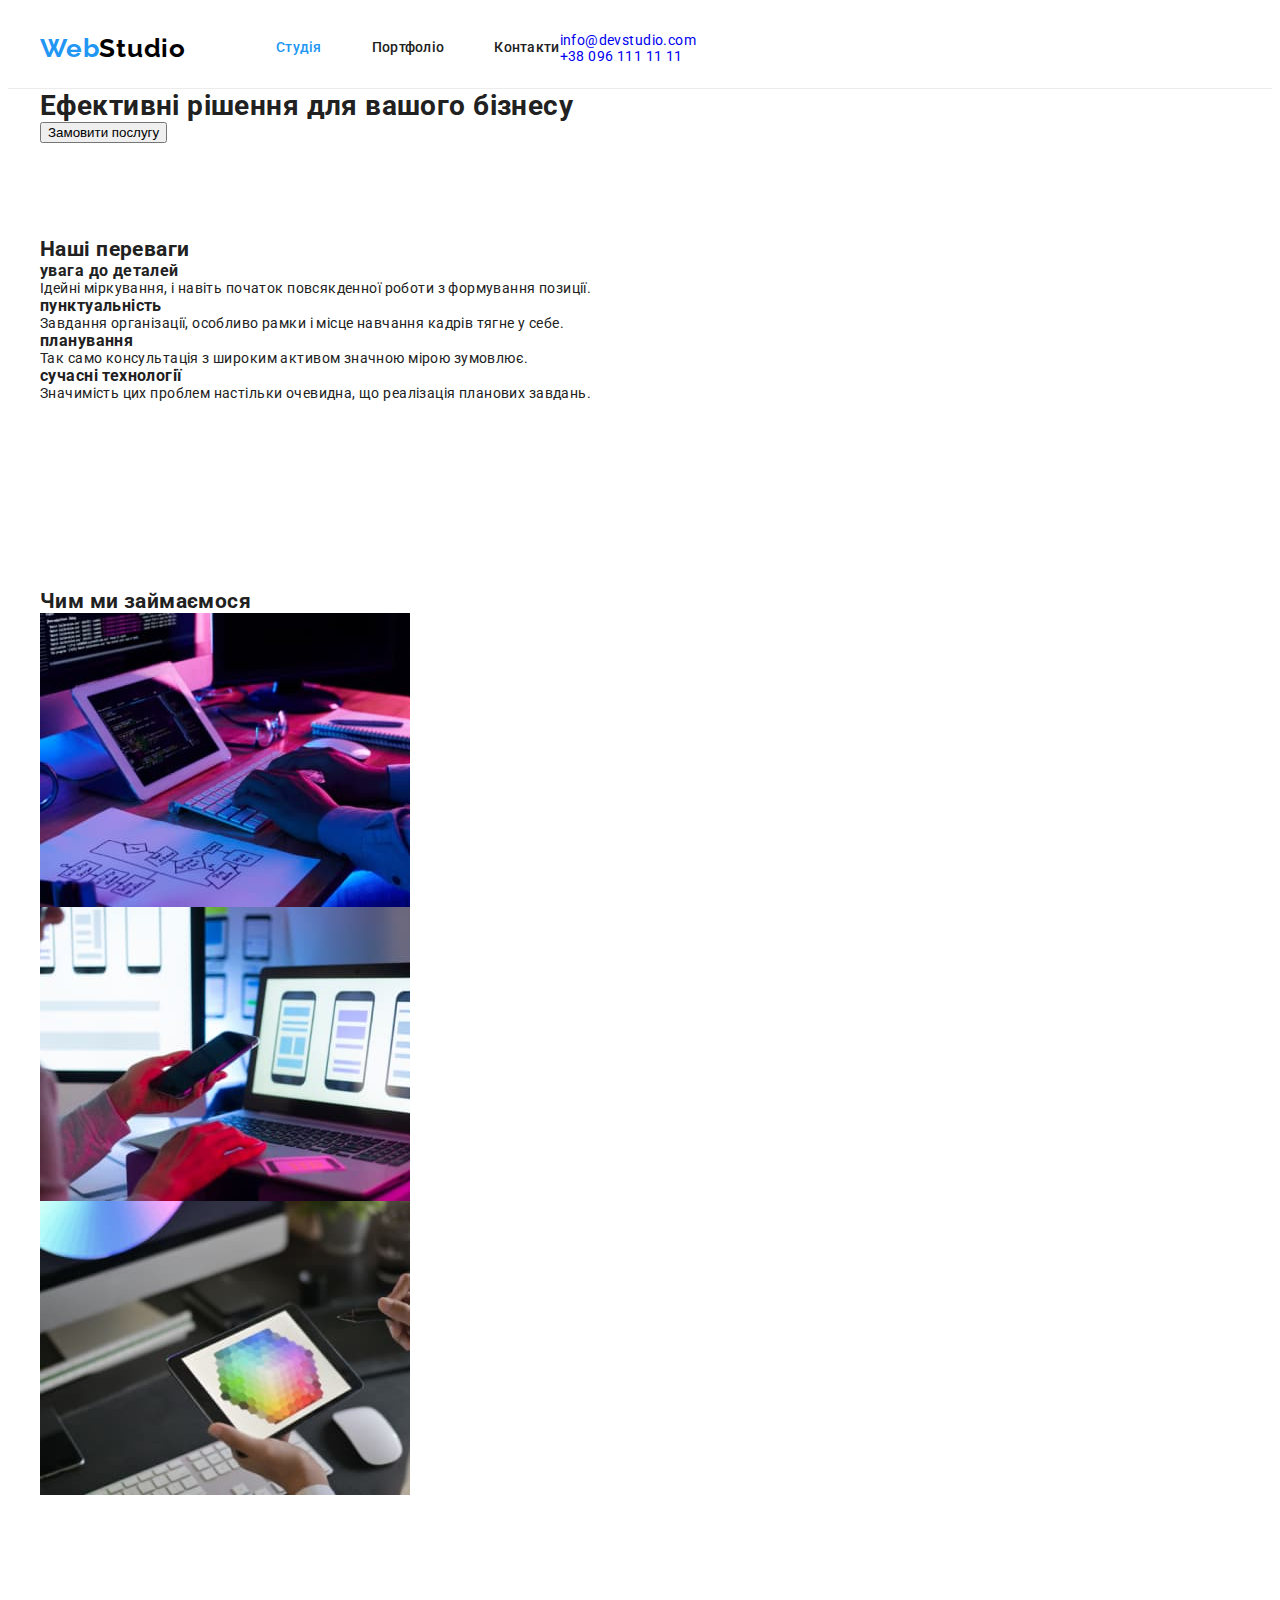
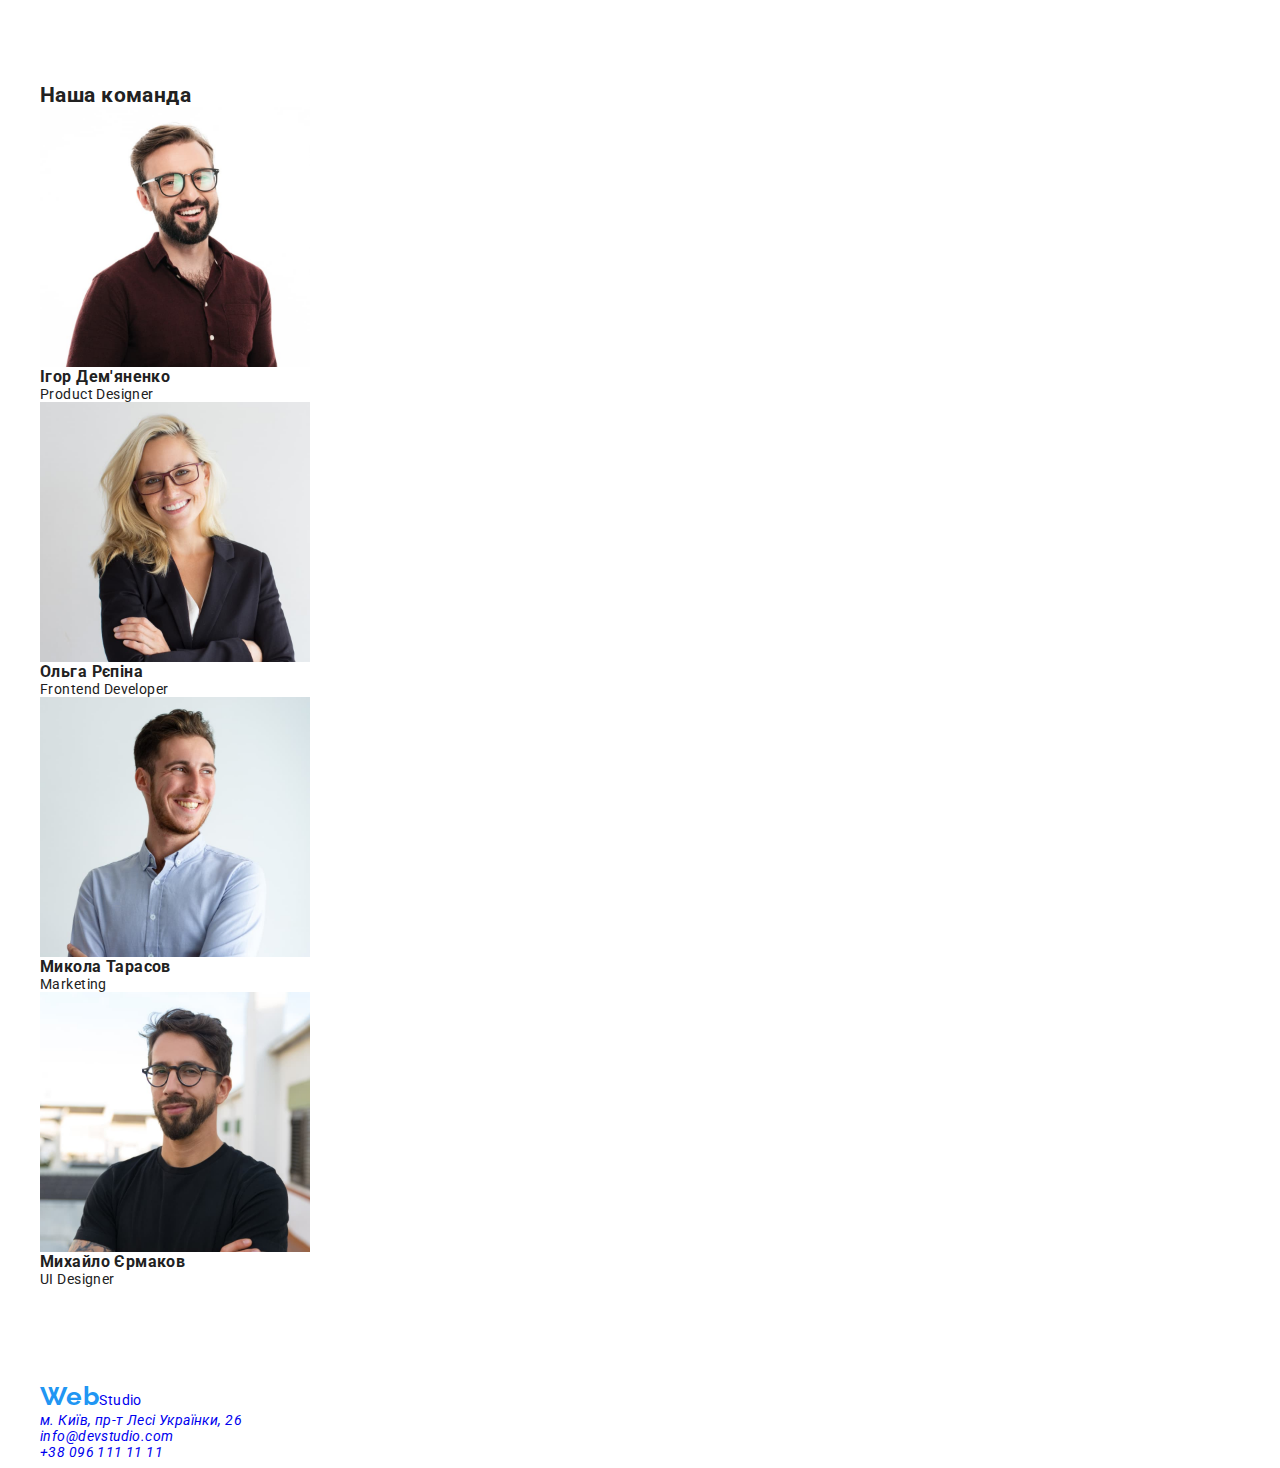
<file: index.html>
<!DOCTYPE html>
<html lang="uk">
  <head>
    <meta charset="UTF-8" />
    <meta http-equiv="X-UA-Compatible" content="IE=edge" />
    <meta name="viewport" content="width=device-width, initial-scale=1.0" />
    <title>My home work</title>
    <link
      rel="stylesheet"
      href="https://cdnjs.cloudflare.com/ajax/libs/modern-normalize/1.1.0/modern-normalize.min.css"
      integrity="sha512-wpPYUAdjBVSE4KJnH1VR1HeZfpl1ub8YT/NKx4PuQ5NmX2tKuGu6U/JRp5y+Y8XG2tV+wKQpNHVUX03MfMFn9Q=="
      crossorigin="anonymous"
      referrerpolicy="no-referrer"
    />
    <link rel="stylesheet" href="./css/style.css" />
    <link rel="preconnect" href="https://fonts.googleapis.com" />
    <link rel="preconnect" href="https://fonts.gstatic.com" crossorigin />
    <link
      href="https://fonts.googleapis.com/css2?family=Raleway:wght@700&family=Roboto:wght@400;500;700;900&display=swap"
      rel="stylesheet"
    />
  </head>
  <body>
    <!-- Хедер -->
    <header class="heder-section">
      <div class="container main-nav">
        <nav class="header-nav">
          <a class="logo-header link" href="./index.html"
            ><span class="logo-web">Web</span>Studio</a
          >
          <ul class="list site-nav">
            <li class="item"><a class="link nav-link current" href="./index.html">Студія</a></li>
            <li class="item"><a class="link nav-link" href="./portfolio.html">Портфоліо</a></li>
            <li class="item"><a class="link nav-link" href="">Контакти</a></li>
          </ul>
        </nav>
        <ul class="list contact">
          <li class="contact-item">
            <a class="link header-email" href="mailto:info@devstudio.com">info@devstudio.com</a>
          </li>
          <li class="contact-item">
            <a class="link header-tel" href="tel:+380961111111">+38 096 111 11 11</a>
          </li>
        </ul>
      </div>
    </header>

    <!-- мєін -->
    <main>
      <!-- Герой -->
      <section class="hero">
        <div class="container">
          <h1 class="hero-title">Ефективні рішення для вашого бізнесу</h1>
          <button class="button-hero" type="button">Замовити послугу</button>
        </div>
      </section>

      <!-- Наші переваги -->
      <section class="section">
        <div class="container">
          <h2 class="visually-hidden">Наші переваги</h2>
          <ul class="list list-benefits">
            <li>
              <h3 class="title">увага до деталей</h3>
              <p class="text">
                Ідейні міркування, і навіть початок повсякденної роботи з формування позиції.
              </p>
            </li>
            <li>
              <h3 class="title">пунктуальність</h3>
              <p class="text">
                Завдання організації, особливо рамки і місце навчання кадрів тягне у себе.
              </p>
            </li>
            <li>
              <h3 class="title">планування</h3>
              <p class="text">Так само консультація з широким активом значною мірою зумовлює.</p>
            </li>
            <li>
              <h3 class="title">сучасні технології</h3>
              <p class="text">
                Значимість цих проблем настільки очевидна, що реалізація планових завдань.
              </p>
            </li>
          </ul>
        </div>
      </section>
      <!-- Чим ми займаємося -->
      <section class="section no-puding-top">
        <div class="container">
          <h2 class="sention-title">Чим ми займаємося</h2>
          <ul class="list our-work">
            <li>
              <img src="./images/img-printing.jpg" alt="набір тексту" width="370" />
            </li>

            <li>
              <img src="./images/img-mob.jpg" alt="адаптація до мобільних пристроїв" width="370" />
            </li>

            <li>
              <img
                src="./images/img-colors.jpg"
                alt="гнучкий підбір кольорової палітри"
                width="370"
              />
            </li>
          </ul>
        </div>
      </section>
      <!-- Наша команда -->
      <section class="section-our-team section">
        <div class="container">
          <h2 class="sention-title">Наша команда</h2>
          <ul class="list team-container">
            <li class="card">
              <img src="./images/team-card1.jpg" alt="фото Дем'яненко" width="270" />
              <div class="card-subtitle">
                <h3 class="title-card">Ігор Дем'яненко</h3>
                <p class="text-card" lang="en">Product Designer</p>
              </div>
            </li>

            <li class="card">
              <img src="./images/card2.jpg" alt="фото Рєпіна" width="270" />
              <div class="card-subtitle">
                <h3 class="title-card">Ольга Рєпіна</h3>
                <p class="text-card">Frontend Developer</p>
              </div>
            </li>

            <li class="card">
              <img src="./images/card3.jpg" alt="фото Тарасов" width="270" />
              <div class="card-subtitle">
                <h3 class="title-card">Микола Тарасов</h3>
                <p class="text-card">Marketing</p>
              </div>
            </li>

            <li class="card">
              <img src="./images/card4.jpg" alt="фото Єрмаков" width="270" />
              <div class="card-subtitle">
                <h3 class="title-card">Михайло Єрмаков</h3>
                <p class="text-card">UI Designer</p>
              </div>
            </li>
          </ul>
        </div>
      </section>
    </main>
    <!-- Футер -->
    <footer class="footer">
      <div class="container">
        <a class="logo-footer link" href="./index.html"><span class="logo-web">Web</span>Studio</a>

        <address class="adress">
          <ul class="list">
            <li class="adress-item">
              <a
                class="fiz-adress link"
                href="https://goo.gl/maps/s4aSejZRAGrqeDKE9"
                target="_blank"
                rel="noreferrer noopener"
                >м. Київ, пр-т Лесі Українки, 26</a
              >
            </li>
            <li class="adress-item">
              <a class="footer-mail-phoneess link" href="mailto:info@devstudio.com"
                >info@devstudio.com</a
              >
            </li>
            <li class="adress-item">
              <a class="footer-mail-phoneess link" href="tel:+380961111111">+38 096 111 11 11</a>
            </li>
          </ul>
        </address>
      </div>
    </footer>
  </body>
</html>
</file>
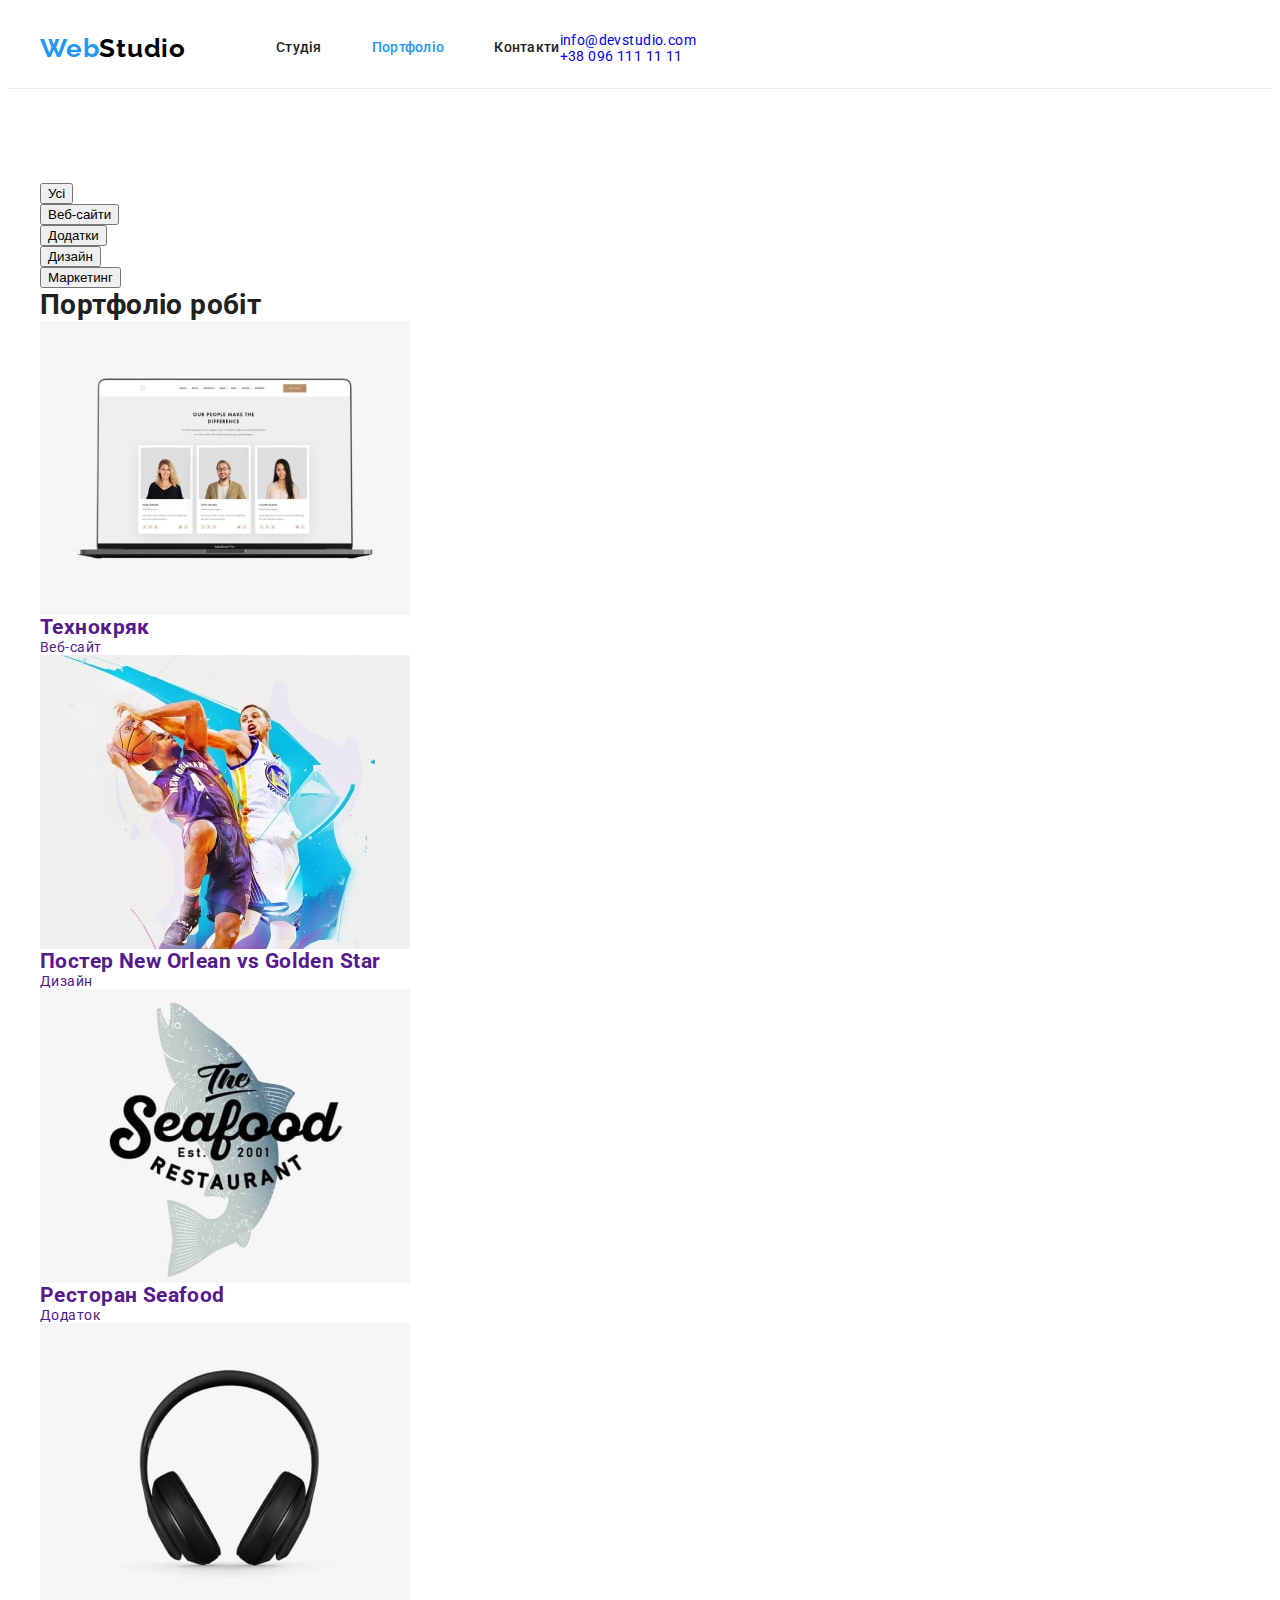
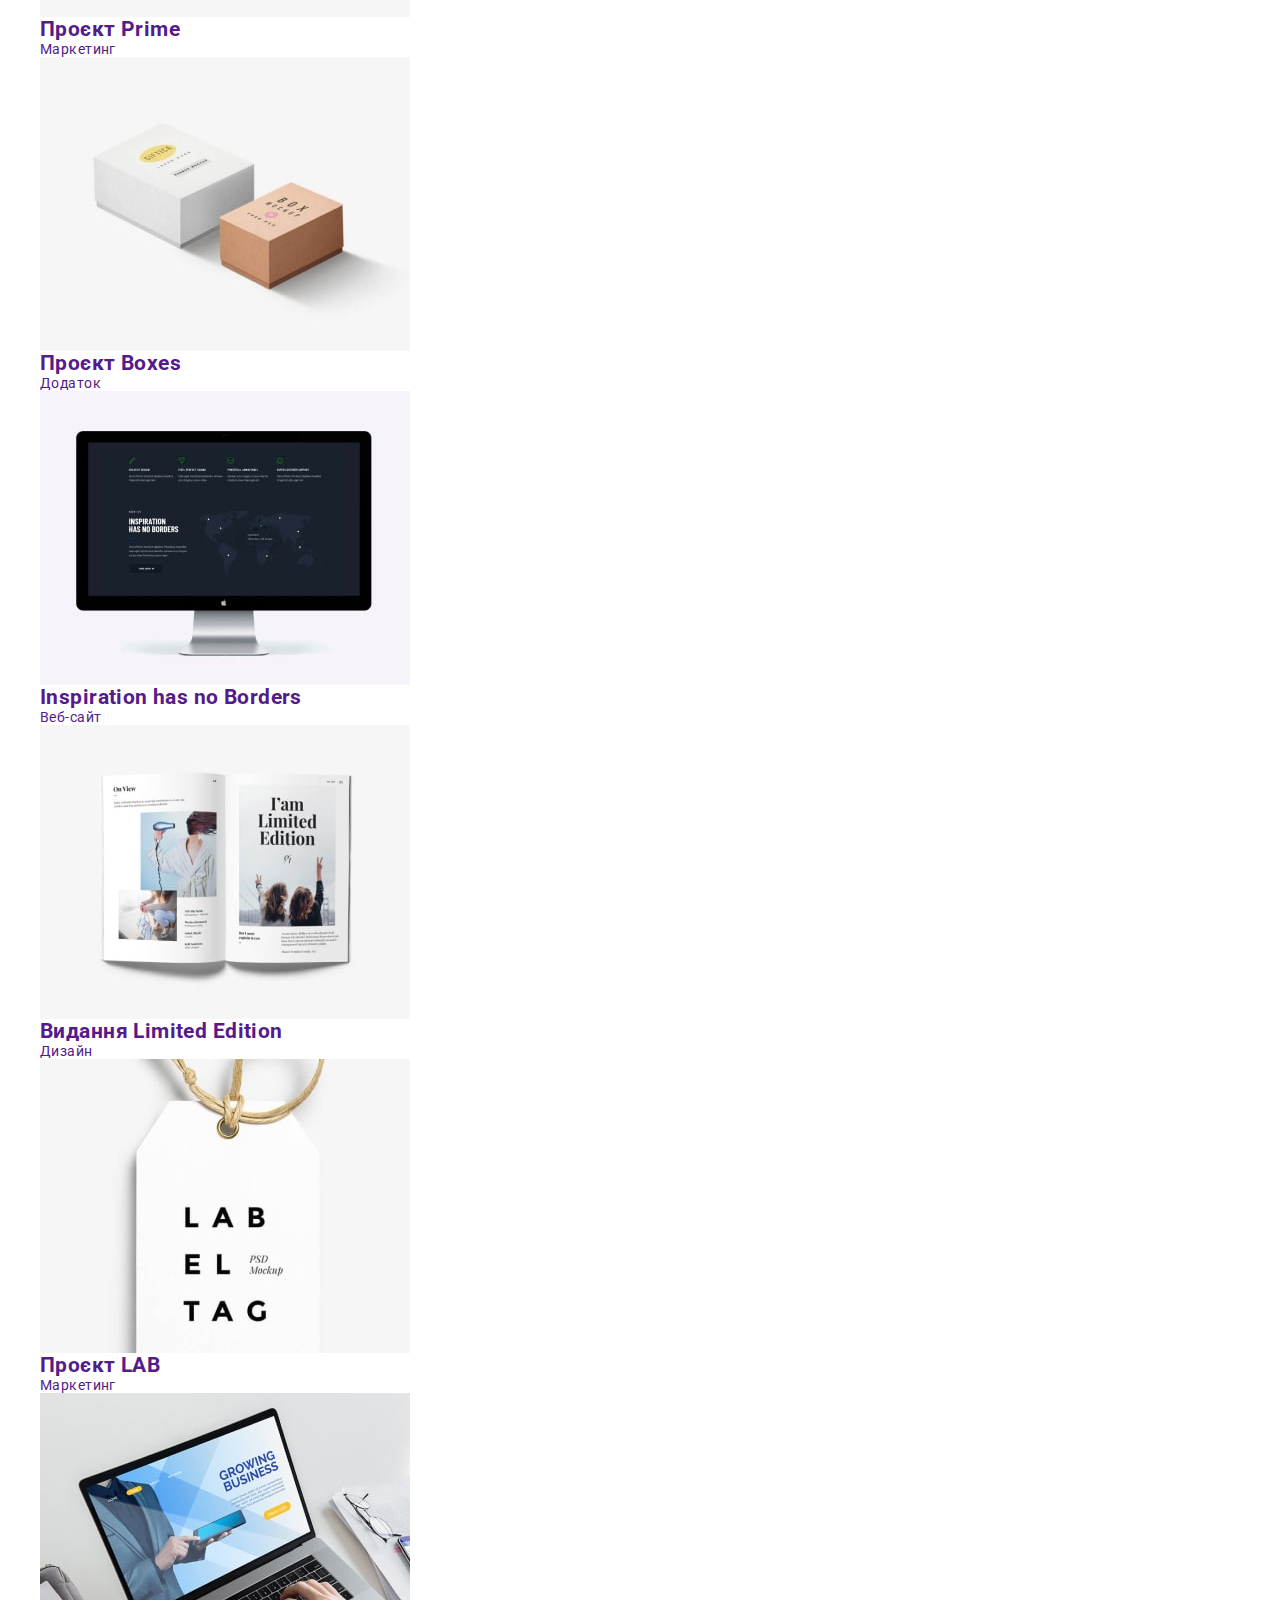
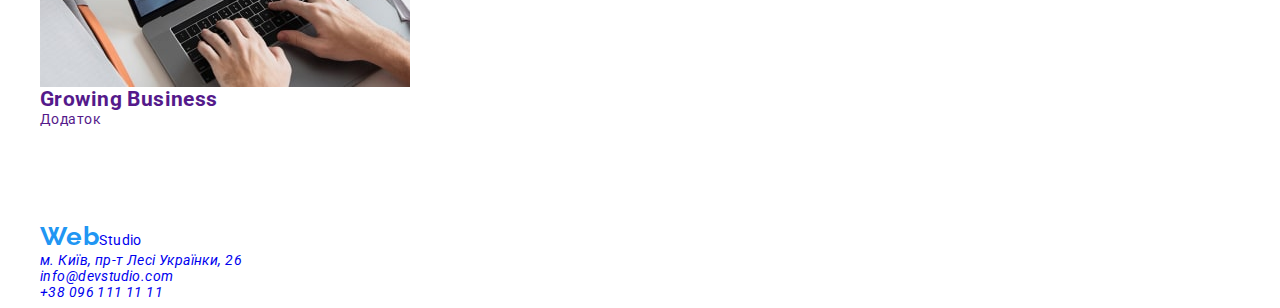
<file: portfolio.html>
<!DOCTYPE html>
<html lang="uk">
  <head>
    <meta charset="UTF-8" />
    <meta http-equiv="X-UA-Compatible" content="IE=edge" />
    <meta name="viewport" content="width=device-width, initial-scale=1.0" />
    <title>My home work</title>
    <link
      rel="stylesheet"
      href="https://cdnjs.cloudflare.com/ajax/libs/modern-normalize/1.1.0/modern-normalize.min.css"
      integrity="sha512-wpPYUAdjBVSE4KJnH1VR1HeZfpl1ub8YT/NKx4PuQ5NmX2tKuGu6U/JRp5y+Y8XG2tV+wKQpNHVUX03MfMFn9Q=="
      crossorigin="anonymous"
      referrerpolicy="no-referrer"
    />
    <link rel="stylesheet" href="./css/style.css" />
    <link rel="preconnect" href="https://fonts.googleapis.com" />
    <link rel="preconnect" href="https://fonts.gstatic.com" crossorigin />
    <link
      href="https://fonts.googleapis.com/css2?family=Raleway:wght@700&family=Roboto:wght@400;500;700;900&display=swap"
      rel="stylesheet"
    />
  </head>
  <body>
    <!-- Хедер -->
    <header class="heder-section">
      <div class="container main-nav">
        <nav class="header-nav">
          <a class="logo-header link" href="./index.html"
            ><span class="logo-web">Web</span>Studio</a
          >
          <ul class="list site-nav">
            <li class="item"><a class="link nav-link" href="./index.html">Студія</a></li>
            <li class="item">
              <a class="link nav-link current" href="./portfolio.html">Портфоліо</a>
            </li>
            <li class="item"><a class="link nav-link" href="">Контакти</a></li>
          </ul>
        </nav>
        <ul class="list contact">
          <li class="contact-item">
            <a class="link header-email" href="mailto:info@devstudio.com">info@devstudio.com</a>
          </li>
          <li class="contact-item">
            <a class="link header-tel" href="tel:+380961111111">+38 096 111 11 11</a>
          </li>
        </ul>
      </div>
    </header>

    <!-- мєін -->
    <main>
      <section class="section">
        <div class="container">
          <!-- фільтр із кнопок -->
          <ul class="list btn-container">
            <li><button class="button-filter" type="button">Усі</button></li>
            <li><button class="button-filter" type="button">Веб-сайти</button></li>
            <li><button class="button-filter" type="button">Додатки</button></li>
            <li><button class="button-filter" type="button">Дизайн</button></li>
            <li><button class="button-filter" type="button">Маркетинг</button></li>
          </ul>

          <h1 class="visually-hidden">Портфоліо робіт</h1>

          <ul class="list net">
            <li class="net-item">
              <a class="link" href=""
                ><img class="picture-card" src="./images/texno.jpg" width="370" alt="img-card" />
                <div class="card-border">
                  <h2 class="title-card-portfolio">Технокряк</h2>
                  <p class="text-card-portfolio">Веб-сайт</p>
                </div></a
              >
            </li>

            <li class="net-item">
              <a class="link" href=""
                ><img class="picture-card" src="./images/poster.jpg" width="370" alt="img-card" />
                <div class="card-border">
                  <h2 class="title-card-portfolio">Постер New Orlean vs Golden Star</h2>
                  <p class="text-card-portfolio">Дизайн</p>
                </div></a
              >
            </li>

            <li class="net-item">
              <a class="link" href=""
                ><img
                  class="picture-card"
                  src="./images/restaurant.jpg"
                  width="370"
                  alt="img-card"
                />
                <div class="card-border">
                  <h2 class="title-card-portfolio">Ресторан Seafood</h2>
                  <p class="text-card-portfolio">Додаток</p>
                </div></a
              >
            </li>

            <li class="net-item">
              <a class="link" href=""
                ><img class="picture-card" src="./images/prime.jpg" width="370" alt="img-card" />
                <div class="card-border">
                  <h2 class="title-card-portfolio">Проєкт Prime</h2>
                  <p class="text-card-portfolio">Маркетинг</p>
                </div></a
              >
            </li>

            <li class="net-item">
              <a class="link" href=""
                ><img class="picture-card" src="./images/boxes.jpg" width="370" alt="img-card" />
                <div class="card-border">
                  <h2 class="title-card-portfolio">Проєкт Boxes</h2>
                  <p class="text-card-portfolio">Додаток</p>
                </div></a
              >
            </li>

            <li class="net-item">
              <a class="link" href=""
                ><img class="picture-card" src="./images/site.jpg" width="370" alt="img-card" />
                <div class="card-border">
                  <h2 class="title-card-portfolio">Inspiration has no Borders</h2>
                  <p class="text-card-portfolio">Веб-сайт</p>
                </div></a
              >
            </li>

            <li class="net-item">
              <a class="link" href=""
                ><img class="picture-card" src="./images/magazine.jpg" width="370" alt="img-card" />
                <div class="card-border">
                  <h2 class="title-card-portfolio">Видання Limited Edition</h2>
                  <p class="text-card-portfolio">Дизайн</p>
                </div></a
              >
            </li>

            <li class="net-item">
              <a class="link" href=""
                ><img class="picture-card" src="./images/lab.jpg" width="370" alt="img-card" />
                <div class="card-border">
                  <h2 class="title-card-portfolio">Проєкт LAB</h2>
                  <p class="text-card-portfolio">Маркетинг</p>
                </div></a
              >
            </li>

            <li class="net-item">
              <a class="link" href=""
                ><img class="picture-card" src="./images/addition.jpg" width="370" alt="img-card" />
                <div class="card-border">
                  <h2 class="title-card-portfolio">Growing Business</h2>
                  <p class="text-card-portfolio">Додаток</p>
                </div></a
              >
            </li>
          </ul>
        </div>
      </section>
    </main>
    <!-- Футер -->
    <footer class="footer">
      <div class="container">
        <a class="logo-footer link" href="./index.html"><span class="logo-web">Web</span>Studio</a>

        <address class="adress">
          <ul class="list">
            <li class="adress-item">
              <a
                class="fiz-adress link"
                href="https://goo.gl/maps/s4aSejZRAGrqeDKE9"
                target="_blank"
                rel="noreferrer noopener"
                >м. Київ, пр-т Лесі Українки, 26</a
              >
            </li>
            <li class="adress-item">
              <a class="footer-mail-phoneess link" href="mailto:info@devstudio.com"
                >info@devstudio.com</a
              >
            </li>
            <li class="adress-item">
              <a class="footer-mail-phoneess link" href="tel:+380961111111">+38 096 111 11 11</a>
            </li>
          </ul>
        </address>
      </div>
    </footer>
  </body>
</html>
</file>
<file: css/style.css>
:root {
  --body-background: #ffffff;
  --acent: #2196f3;
  --black-logo-header: #000000;
  --nav-header-link: #212121;
  --nav-header-contact: #757575;
  --hero-title: #ffffff;
  --button-hero: #2196f3;
  --hero-background: #2f303a;
  --title: #212121;
  --filter-buttons: #212121;
  --text: #212121;
  --white-logo-footer: #ffffff;
  --button-hero-title: #ffffff;
  --bkg-section-our-team: #f5f4fa;
  --footer-bkg: #2f303a;
  --logo-footer: #ffffff;
  --footer-mail-phone: rgba(255, 255, 255, 0.6);
  --fiz-adress: #ffffff;
  --button-filter: #f5f4fa;
  --button-title: #212121;
  --button-title-hover: #ffffff;
  --bkg-card-portfolio: #ffffff;
  --text-card-portfolio: #757575;
  --paragraf: #757575;
  --border-heder: #ececec;
  --border-heder-portfolio: #d9d9d9;
  --net-item-border: #eeeeee;
}

/*==== скидання стилів =====*/
p,
h1,
h2,
h3,
h4,
h5,
h6 {
  margin: 0;
}
ul {
  margin: 0;
  padding-left: 0;
}

body {
  font-family: 'Roboto', sans-serif;
  letter-spacing: 0.03em;
  font-size: 14px;
  color: var(--text);
  background-color: var(--body-background);
}

img {
  display: block;
  max-width: 100%;
  height: auto;
}
.list {
  list-style: none;
}

.link {
  text-decoration: none;
}

.container {
  width: 1200px;
  padding-left: 15px;
  padding-right: 15px;
  margin: 0 auto;
}

.section {
  padding-top: 94px;
  padding-bottom: 94px;
}

/* ====HEADER ====*/
.heder-section {
  border-bottom: 1px solid var(--border-heder);
}

.header-nav {
  display: flex;
  align-items: center;
}

.main-nav {
  display: flex;
  align-items: center;
}

.logo-web {
  font-family: 'Raleway';
  font-style: normal;
  font-weight: 700;
  font-size: 26px;
  line-height: 1.19;
  letter-spacing: 0.03em;
  color: var(--acent);
}

.logo-header {
  font-family: 'Raleway';
  font-style: normal;
  font-weight: 700;
  font-size: 26px;
  line-height: 1.19;
  letter-spacing: 0.03em;
  color: var(--black-logo-header);
}

.site-nav {
  display: flex;
  margin-left: 90px;
}

.site-nav .item:not(:last-child) {
  margin-right: 50px;
}

.nav-link {
  display: block;
  padding-top: 32px;
  padding-bottom: 32px;

  font-weight: 500;
  font-size: 14px;
  line-height: 1.14;
  letter-spacing: 0.02em;
  color: var(--nav-header-link);
}

.current {
  color: var(--acent);

.nav-link:hover,
.nav-link:focus {
  color: var(--acent);
}

.contact {
  display: flex;
  margin-left: auto;
}

.contact-item {
  display: block;
}

.contact-item + .contact-item {
  margin-left: 50px;
}

.header-tel,
.header-email {
  font-weight: 500;
  font-size: 14px;
  line-height: 1.14;
  letter-spacing: 0.02em;
  color: #757575;
}

.header-tel:hover,
.header-tel:focus {
  color: var(--acent);
}

.header-email:hover,
.header-email:focus {
  color: var(--acent);
}

/* =============HERO=============== */
/* .hero.section {
  width: 1600px;
  margin: 0 auto;
  text-align: center; */

.hero-title {
  text-align: center;
  margin-left: auto;
  margin-right: auto;
  margin-bottom: 30px;
  width: 696px;

  font-weight: 900;
  font-size: 44px;
  line-height: 1.36;
  letter-spacing: 0.06em;
  text-transform: uppercase;
  color: var(--hero-title);
}

.hero {
  background-color: var(--hero-background);
  padding-top: 200px;
  padding-bottom: 200px;
}

.button-hero {
  min-width: 216px;
  margin-left: auto;
  margin-right: auto;
  /* margin-bottom: 200px; */
  padding: 10px 32px;

  border-radius: 4px;
  font-family: 'Roboto';
  font-weight: 700;
  font-size: 16px;
  line-height: 1.88;
  display: flex;
  align-items: center;
  text-align: center;
  letter-spacing: 0.06em;
  border: none;
  cursor: pointer;
  background: var(--button-hero);
  color: var(--button-hero-title);
}

/* наші переваги */

.visually-hidden {
  position: absolute;
  white-space: nowrap;
  width: 1px;
  height: 1px;
  overflow: hidden;
  border: 0;
  padding: 0;
  clip: rect(0 0 0 0);
  clip-path: inset(50%);
  margin: -1px;
}

.list-benefits {
  display: flex;
  gap: 30px;
}

.title {
  margin-bottom: 10px;

  font-weight: 700;
  font-size: 14px;
  line-height: 1.4;
  letter-spacing: 0.03em;
  text-transform: uppercase;
  color: var(--title);
}

.no-puding-top {
  padding-top: 0;
}

.sention-title {
  text-align: center;
  margin-bottom: 50px;

  font-weight: 700;
  font-size: 36px;
  line-height: 1.17;
  color: var(--title);
}

.text {
  /* margin-bottom: 10px; */

  font-weight: 400;
  font-size: 14px;
  line-height: 1.71;
  letter-spacing: 0.03em;
  color: var(--paragraf);
}

.our-work {
  display: flex;
  gap: 30px;
}

/* <!-- Наша команда --> */
.section-our-team {
  background-color: var(--bkg-section-our-team);
}
.team-container {
  display: flex;
  gap: 30px;
}

.card {
  box-shadow: 0px 1px 3px rgba(0, 0, 0, 0.12), 0px 1px 1px rgba(0, 0, 0, 0.14),
    0px 2px 1px rgba(0, 0, 0, 0.2);
  border-radius: 0px 0px 4px 4px;
  background: #ffffff;
}

.card-subtitle {
  padding-top: 30px;
  padding-bottom: 30px;
}

.title-card {
  margin-bottom: 10px;

  font-weight: 500;
  font-size: 16px;
  line-height: 1.19;
  text-align: center;
  letter-spacing: 0.03em;
  color: var(--title);
}

.text-card {
  font-size: 16px;
  line-height: 1.19;
  text-align: center;
  letter-spacing: 0.03em;
  color: var(--paragraf);
}

/* ==================FOOTER================== */
.footer {
  padding-top: 60px;
  padding-bottom: 60px;
  background-color: var(--footer-bkg);
}

.logo-footer {
  font-family: 'Raleway';
  font-style: normal;
  font-weight: 700;
  font-size: 26px;
  line-height: 1.19;
  letter-spacing: 0.03em;
  color: var(--white-logo-footer);
}

.adress {
  margin-top: 20px;
}

.adress-item:not(:last-child) {
  margin-bottom: 9px;
}

.fiz-adress {
  font-style: normal;
  font-weight: 400;
  font-size: 14px;
  line-height: 1.71;
  letter-spacing: 0.03em;
  color: var(--fiz-adress);
}

.fiz-adress:hover,
.fiz-adress:focus {
  color: var(--acent);
}

.footer-mail-phoneess {
  font-style: normal;
  font-weight: 400;
  font-size: 14px;
  line-height: 1.72;
  letter-spacing: 0.03em;
  color: rgba(255, 255, 255, 0.6);
}

.footer-mail-phoneess:hover,
.footer-mail-phoneess:focus {
  color: var(--acent);
}

/*==== Portfolio ====*/ /*==== Portfolio ====*/
/*==== Portfolio ====*/ /*==== Portfolio ====*/
/*==== Portfolio ====*/ /*==== Portfolio ====*/
/*==== Portfolio ====*/ /*==== Portfolio ====*/
/*==== Portfolio ====*/ /*==== Portfolio ====*/
/*==== Portfolio ====*/ /*==== Portfolio ====*/
/*==== Portfolio ====*/ /*==== Portfolio ====*/
/*==== Portfolio ====*/ /*==== Portfolio ====*/
/*==== Portfolio ====*/ /*==== Portfolio ====*/
/*==== Portfolio ====*/ /*==== Portfolio ====*/

.btn-container {
  display: flex;
  gap: 8px;
  justify-content: center;
  margin-bottom: 50px;
}

.button-filter {
  padding: 6px 22px;
  font-family: inherit;
  font-weight: 500;
  font-size: 16px;
  line-height: 1.63;
  text-align: center;
  letter-spacing: inherit;
  border-radius: 4px;
  border: none;
  color: var(--button-title);
  background-color: var(--button-filter);
  cursor: pointer;
  box-shadow: 0px 3px 1px rgba(0, 0, 0, 0.1), 0px 1px 2px rgba(0, 0, 0, 0.08),
    0px 2px 2px rgba(0, 0, 0, 0.12);
  border-radius: 4px;
}

.button-filter:hover,
.button-filter:focus {
  color: var(--button-title-hover);
  background-color: var(--acent);
}

/* ==== побудова сітки ===== */
.list.net {
  display: flex;
  gap: 30px;
  flex-wrap: wrap;
}

.net-item {
  width: calc((100% - 60px) / 3);
}

.card-border {
  /* border: 1px solid var(--net-item-border); */
  border-left: 1px solid var(--net-item-border);
  border-right: 1px solid var(--net-item-border);
  border-bottom: 1px solid var(--net-item-border);
  padding: 20px 24px;
}

.picture-card {
  display: block;
}

.title-card-portfolio {
  margin-bottom: 4px;

  font-weight: 700;
  font-size: 18px;
  line-height: 2;
  letter-spacing: 0.06em;
  color: var(--title);
}

.text-card-portfolio {
  font-weight: 400;
  font-size: 16px;
  line-height: 1.88;
  letter-spacing: 0.03em;
  color: var(--text-card-portfolio);
}
</file>
